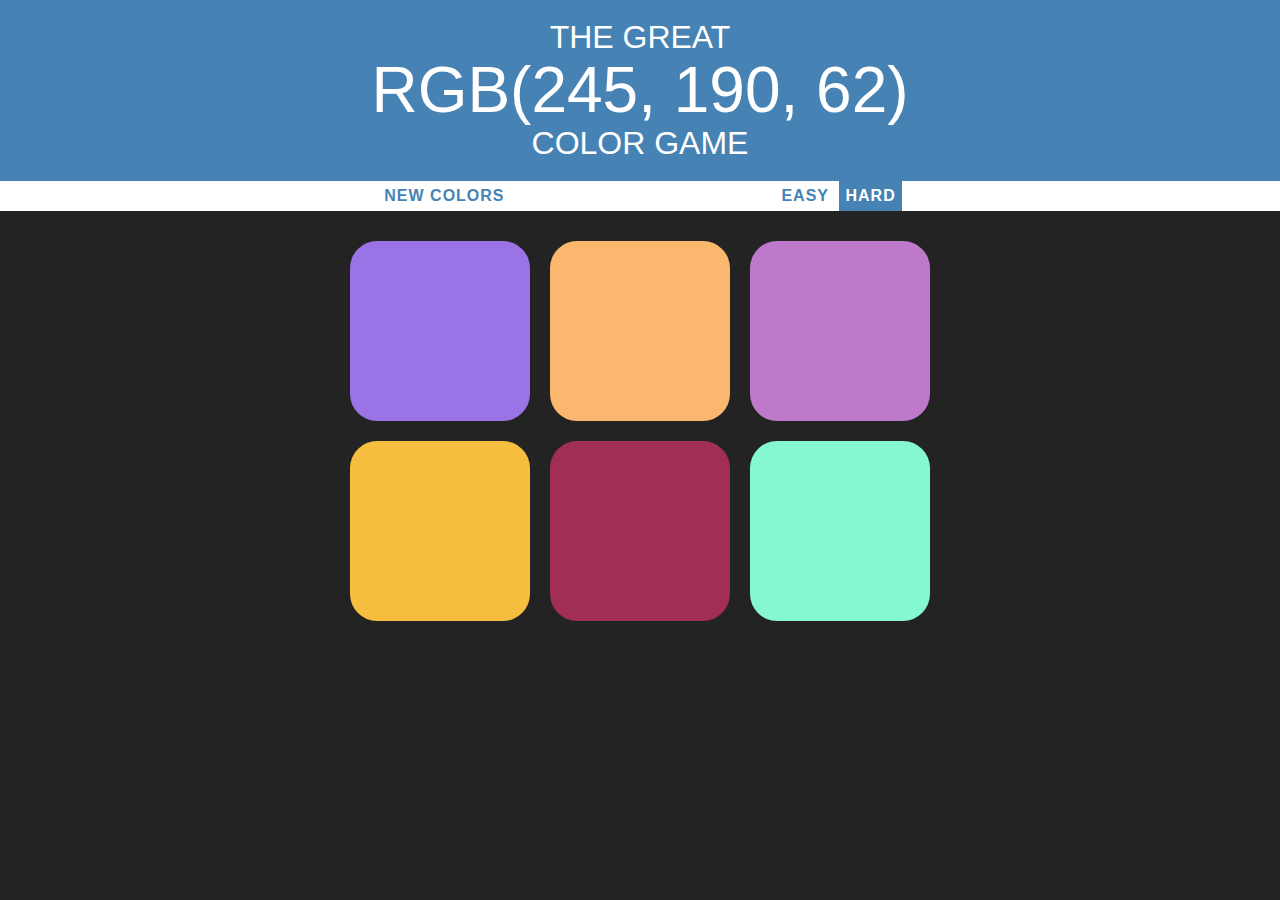
<file: index.html>
<!DOCTYPE html>
<html>
<head>
	<title>Color Game</title>
	<link rel="stylesheet" type="text/css" href="colorGame.css">
</head>
<body>
<h1>The Great 
	<br>
	<span id ="colorDisplay">RGB</span> 
	<br>
	Color Game</h1>

<div id="stripe">
	<button id="reset">New Colors</button>
	<span id="message"></span>
	<button class="mode">Easy</button>
	<button class="mode selected">Hard</button>
</div>

	<div id="container">
		<div class="square"></div>
		<div class="square"></div>
		<div class="square"></div>
		<div class="square"></div>
		<div class="square"></div>
		<div class="square"></div>
	</div>
	

<script type="text/javascript" src="colorGame.js"></script>
</body>
</html>
</file>
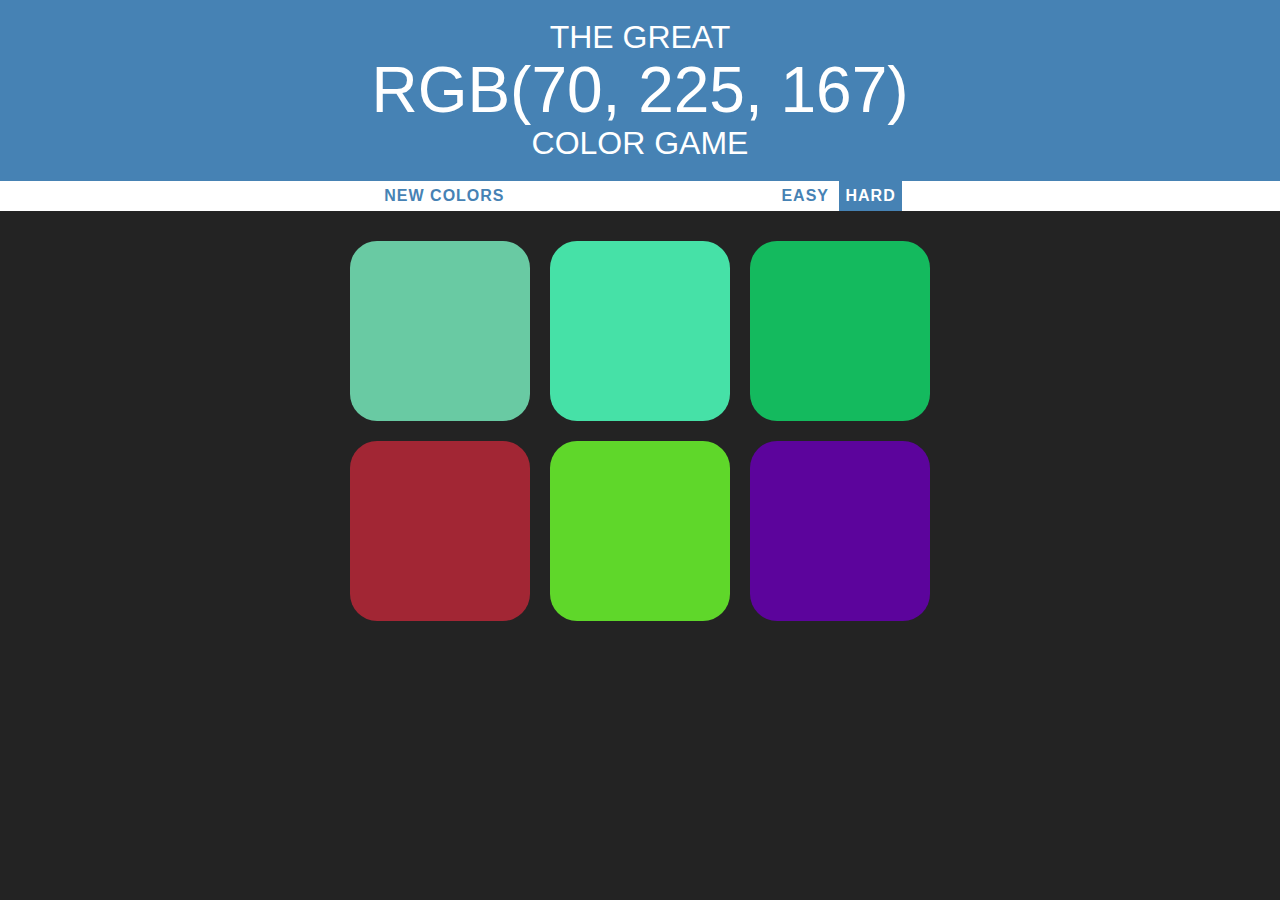
<file: colorGame.html>
<!DOCTYPE html>
<html>
<head>
	<title>Color Game</title>
	<link rel="stylesheet" type="text/css" href="colorGame.css">
</head>
<body>
<h1>The Great 
	<br>
	<span id ="colorDisplay">RGB</span> 
	<br>
	Color Game</h1>

<div id="stripe">
	<button id="reset">New Colors</button>
	<span id="message"></span>
	<button class="mode">Easy</button>
	<button class="mode selected">Hard</button>
</div>

	<div id="container">
		<div class="square"></div>
		<div class="square"></div>
		<div class="square"></div>
		<div class="square"></div>
		<div class="square"></div>
		<div class="square"></div>
	</div>
	

<script type="text/javascript" src="colorGame.js"></script>
</body>
</html>
</file>
<file: colorGame.css>
body {
	background-color: #232323;
	margin: 0;
	/*font-family: "Montserrat", "Avenir";*/
	font-family: Helvetica;
}

.square {
	width: 30%;
	background-color: purple;
	padding-bottom: 30%;
	float: left;
	margin: 1.66%;
	border-radius: 15%;
	transition: background 0.6s;
	--webkit-transition: background 0.6s;
	--moz-transition: background 0.6s;
}

#container {
	margin: 20px auto;
	max-width: 600px;
}

h1 {
	text-align: center;
	line-height: 1.1;
	font-weight: normal;
	color: white;
	background-color: steelblue;
	margin: 0;
	text-transform: uppercase;
	padding: 20px 0;
}

#colorDisplay {
	font-size: 200%;
}

#message {
	display: inline-block;
	width: 20%;
}

#stripe {
	background-color: white;
	height: 30px;
	text-align: center;
}

.selected {
	color: white;
	background-color: steelblue;
}

button {
	border: none;
	background: none;
	text-transform: uppercase;
	height: 100%;
	font-weight: 700;
	color: steelblue;
	letter-spacing: 1px;
	font-size: inherit;
	transition: all 0.3s;
	--webkit-transition: all 0.3s;
	--moz-transition: all 0.3s;
	outline: none;
}

button:hover {
	color: white;
	background-color: steelblue;
}
</file>
